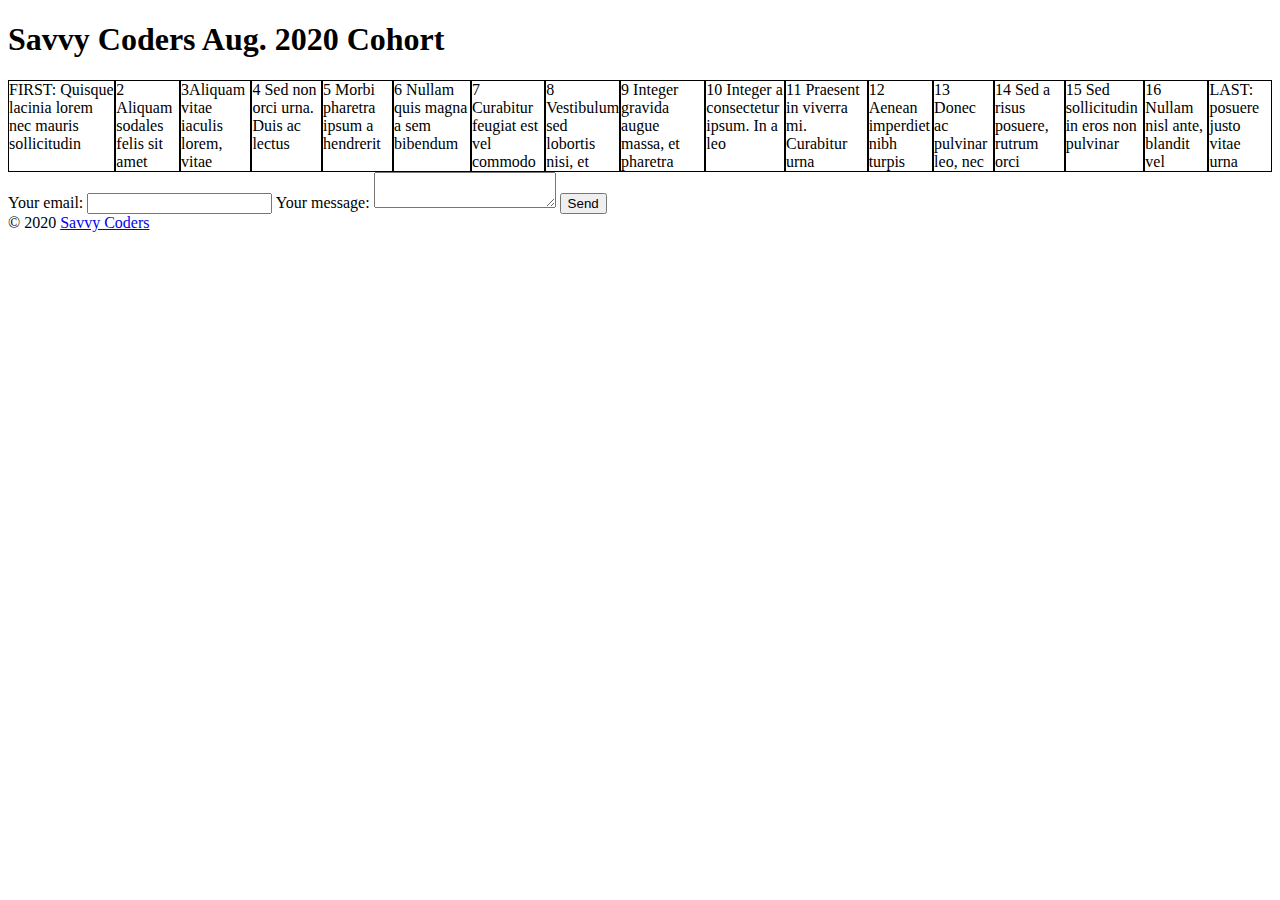
<file: ClassActivities/Section05/Activities/5.1-Activities/index.html>
<!DOCTYPE html>
<html lang="en">
<head>
  <meta charset="UTF-8">
  <meta name="viewport" content="width=device-width, initial-scale=1.0">
  <meta http-equiv="X-UA-Compatible" content="ie=edge">
  <title>Savvy Coders Aug. 2020 Cohort</title>
  <link rel="stylesheet" href="style.css">
  <link href="https://fonts.googleapis.com/css2?family=Cedarville+Cursive&family=Roboto&display=swap" rel="stylesheet">
</head>
<body>
  <header>
    <h1>Savvy Coders Aug. 2020 Cohort</h1>
  </header>
  <content class="responsive flex">
    <div id="block1">FIRST: Quisque lacinia lorem nec mauris sollicitudin</div>
    <div id="block2">2 Aliquam sodales felis sit amet </div>
    <div id="block3">3Aliquam vitae iaculis lorem, vitae</div>
    <div id="block4">4 Sed non orci urna. Duis ac lectus</div>
    <div id="block5">5 Morbi pharetra ipsum a hendrerit</div>
    <div id="block6">6 Nullam quis magna a sem bibendum</div>
    <div id="block7">7 Curabitur feugiat est vel commodo</div>
    <div id="block8">8 Vestibulum sed lobortis nisi, et </div>
    <div id="block9">9 Integer gravida augue massa, et pharetra</div>
    <div id="block10">10 Integer a consectetur ipsum. In a leo</div>
    <div id="block11">11 Praesent in viverra mi. Curabitur urna</div>
    <div id="block12">12 Aenean imperdiet nibh turpis</div>
    <div id="block13">13 Donec ac pulvinar leo, nec</div>
    <div id="block14">14 Sed a risus posuere, rutrum orci</div>
    <div id="block15">15 Sed sollicitudin in eros non pulvinar</div>
    <div id="block16">16 Nullam nisl ante, blandit vel</div>
    <div id="block17">LAST: posuere justo vitae urna</div>
  </content>
  <form
  action="https://formspree.io/f/mwkanadr"
  method="POST"
>
  <label>
    Your email:
    <input type="email" name="_replyto">
  </label>
  <label>
    Your message:
    <textarea name="message"></textarea>
  </label>

  <!-- your other form fields go here -->

  <button type="submit">Send</button>
</form>

  <footer>
    &copy; 2020 <a href="https://savvycoders.com/">Savvy Coders</a>
  </footer>
  <!-- <script src="./index.js"></script> -->
</body>
</html>
</file>
<file: ClassActivities/Section05/Activities/5.1-Activities/style.css>
/* this adds a border around the flex items */
.flex > * {
  border: 1px solid;
}

.flex {
  display: flex;
  /* flex-direction: row-reverse;
  justify-content: space-between;
}

@media print {
  .flex > * {
    border: none;
  }
}

@media (hover: hover) {
  * {
    color: red;
  }
}

@media (max-width: 700px) {
  * {
    color: purple;
  }
}
</file>
